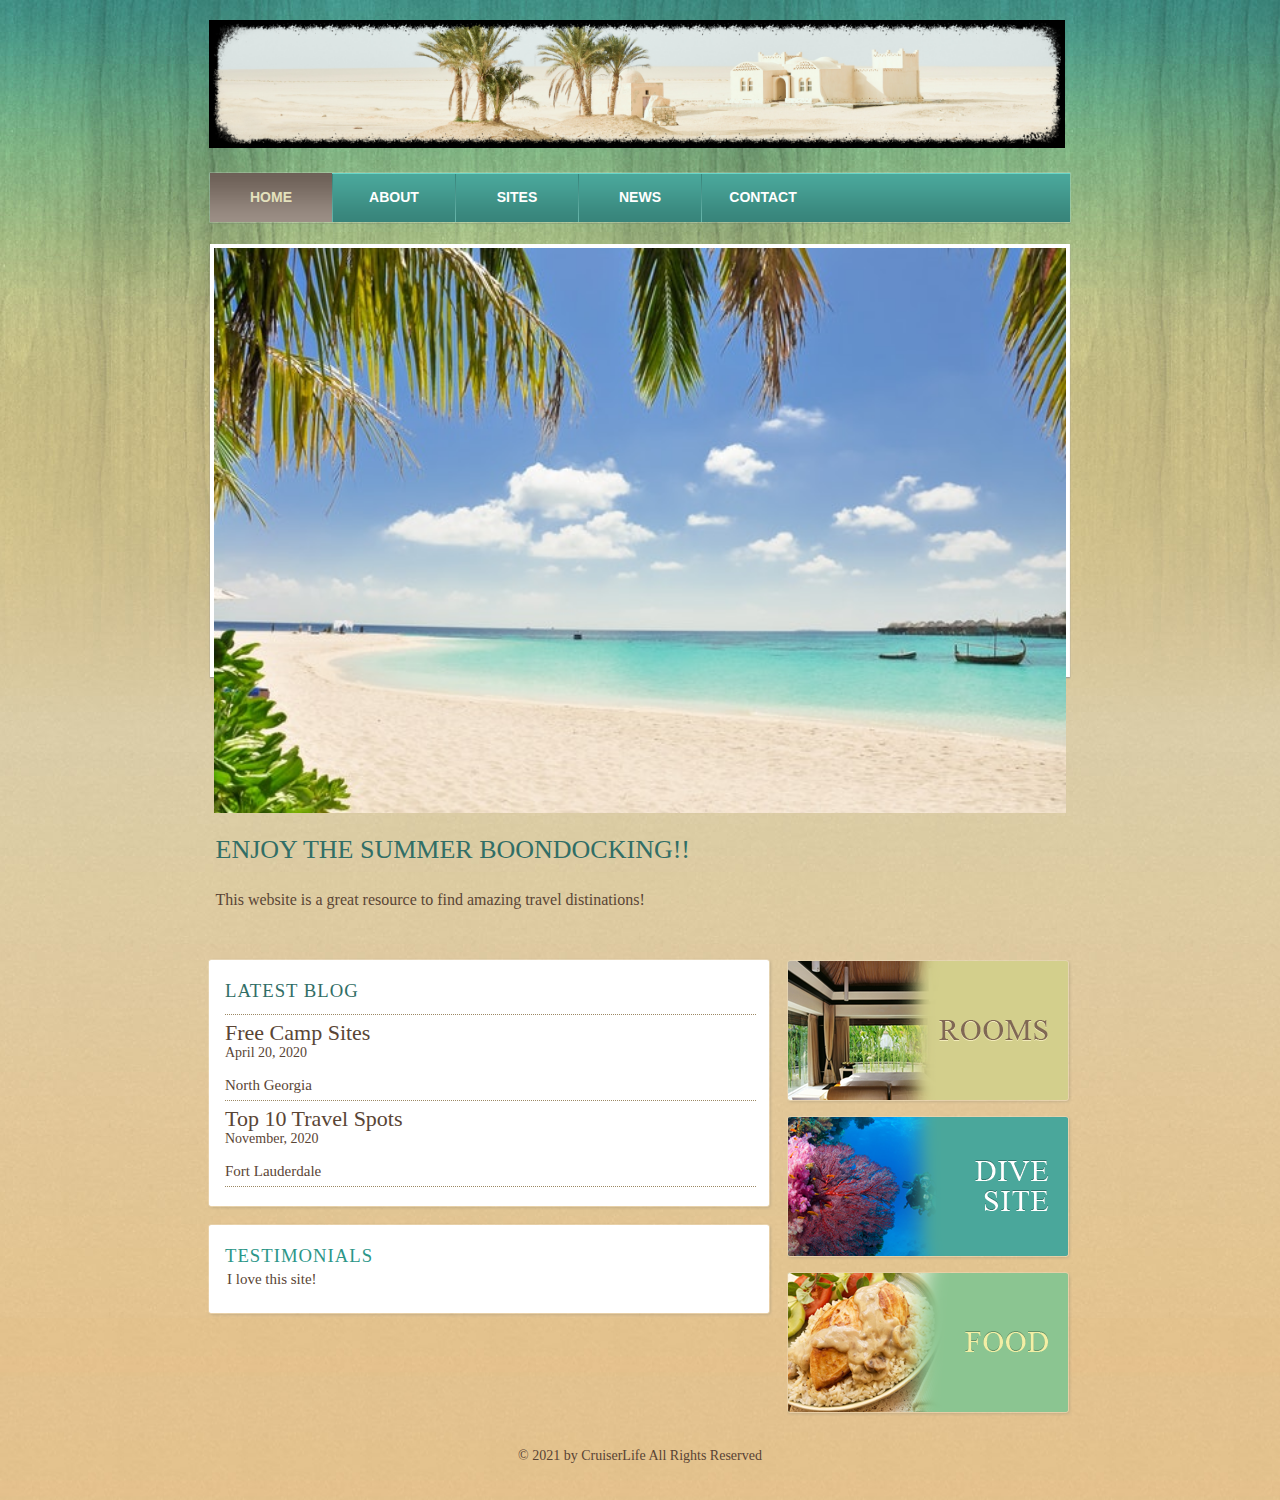
<file: index.html>
<!DOCTYPE html>
<!-- Website template by freewebsitetemplates.com -->
<html>
<head>
	<meta charset="UTF-8">
	<title>Bhaccasyoniztas Beach Resort Website Template</title>
	<link rel="stylesheet" href="style.css" type="text/css">
</head>
<body>
	<div id="background">
		<div id="page">
			<div id="header">
				<div id="logo">
					<a href="index.html"><img src="images/lolo.png" alt="LOGO" width="94%" height="40%"></a>
				</div>
				<div id="navigation">
					<ul>
						<li class="selected">
							<a href="index.html">Home</a>
						</li>
						<li>
							<a href="about.html">About</a>
						</li>
						<li>
							<a href="sites.html">Sites</a>
						</li>
						<li>
							<a href="news.html">News</a>
						</li>
						<li>
							<a href="contact.html">Contact</a>
						</li>
					</ul>
				</div>
			</div>
			<div id="contents">
				<div id="adbox">
					<img src="images/sea-sound.jpg" alt="Img" width="100%" height="auto">
					<h1>Enjoy the Summer Boondocking!!</h1>
					<p>This website is a great resource to find amazing travel distinations!</p>
				</div>
				<div id="main">
					<div class="box">
						<div>
							<div>
								<h3>Latest Blog</h3>
								<ul>
									<li>
										<h4><a href="news.html">Free Camp Sites</a></h4>
										<span>April 20, 2020</span>
										<p>North Georgia</p>
										
									</li>
									<li>
										<h4><a href="news.html">Top 10 Travel Spots</a></h4>
										<span>November, 2020</span>
										<p>Fort Lauderdale</p>
									</li>
								</ul>
							</div>
						</div>
					</div>
					<div id="testimonials" class="box">
						<div>
							<div>
								<h3>Testimonials</h3>
								<p>I love this site!</p>
							</div>
						</div>
					</div>
				</div>
				<div id="sidebar">
					<div class="section">
						<a href="rooms.html"><img src="images/rooms.png" alt="Img"></a>
					</div>
					<div class="section">
						<a href="dives.html"><img src="images/dive-site.png" alt="Img"></a>
					</div>
					<div class="section">
						<a href="foods.html"><img src="images/food.png" alt="Img"></a>
					</div>
				</div>
			</div>
		</div>
		<div id="footer">
			<p>
				© 2021 by CruiserLife All Rights Reserved
			</p>
		</div>
	</div>
</body>
</html>
</file>
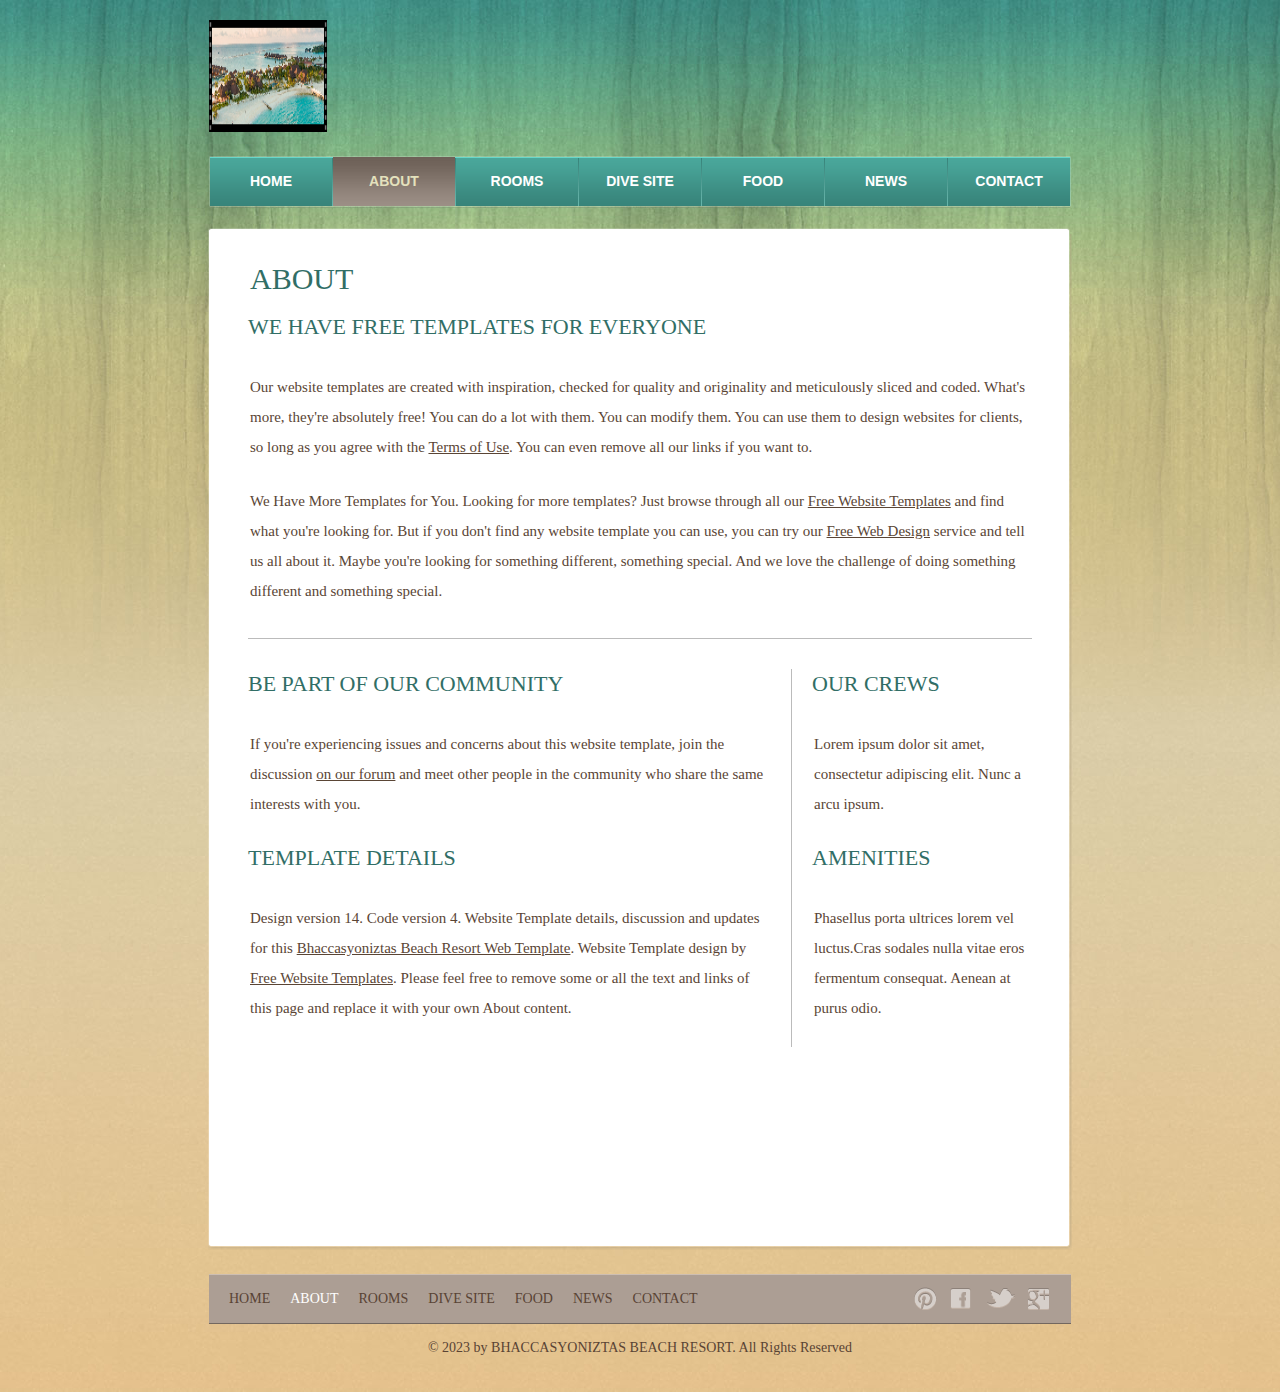
<file: about.html>
<!DOCTYPE html>
<!-- Website template by freewebsitetemplates.com -->
<html>
<head>
	<meta charset="UTF-8">
	<title>About - Bhaccasyoniztas Beach Resort Web Template</title>
	<link rel="stylesheet" href="style.css" type="text/css">
</head>
<body>
	<div id="background">
		<div id="page">
			<div id="header">
				<div id="logo">
					<a href="index.html"><img src="images/logo.png" alt="LOGO" height="112" width="118"></a>
				</div>
				<div id="navigation">
					<ul>
						<li>
							<a href="index.html">Home</a>
						</li>
						<li class="selected">
							<a href="about.html">About</a>
						</li>
						<li>
							<a href="rooms.html">Rooms</a>
						</li>
						<li>
							<a href="dives.html">Dive Site</a>
						</li>
						<li>
							<a href="foods.html">Food</a>
						</li>
						<li>
							<a href="news.html">News</a>
						</li>
						<li>
							<a href="contact.html">Contact</a>
						</li>
					</ul>
				</div>
			</div>
			<div id="contents">
				<div class="box">
					<div>
						<div class="body">
							<h1>About</h1>
							<h2>We Have Free Templates for Everyone</h2>
							<p>
								Our website templates are created with inspiration, checked for quality and originality and meticulously sliced and coded. What's more, they're absolutely free! You can do a lot with them. You can modify them. You can use them to design websites for clients, so long as you agree with the <a href="http://www.freewebsitetemplates.com/about/terms/">Terms of Use</a>. You can even remove all our links if you want to.
							</p>
							<p>
								We Have More Templates for You. Looking for more templates? Just browse through all our <a href="http://www.freewebsitetemplates.com/">Free Website Templates</a> and find what you're looking for. But if you don't find any website template you can use, you can try our <a href="http://www.freewebsitetemplates.com/freewebdesign/">Free Web Design</a> service and tell us all about it. Maybe you're looking for something different, something special. And we love the challenge of doing something different and something special.
							</p>
							<hr>
							<div class="ads">
								<h2>Our Crews</h2>
								<p>
									Lorem ipsum dolor sit amet, consectetur adipiscing elit. Nunc a arcu ipsum.
								</p>
								<h2>Amenities</h2>
								<p>
									Phasellus porta ultrices lorem vel luctus.Cras sodales nulla vitae eros fermentum consequat. Aenean at purus odio.
								</p>
							</div>
							<h2>Be Part of Our Community</h2>
							<p>
								If you're experiencing issues and concerns about this website template, join the discussion <a href="http://www.freewebsitetemplates.com/forums/">on our forum</a> and meet other people in the community who share the same interests with you.
							</p>
							<h2>Template details</h2>
							<p>
								Design version 14. Code version 4. Website Template details, discussion and updates for this <a href="http://www.freewebsitetemplates.com/discuss/beachresort/">Bhaccasyoniztas Beach Resort Web Template</a>. Website Template design by <a href="http://www.freewebsitetemplates.com/">Free Website Templates</a>. Please feel free to remove some or all the text and links of this page and replace it with your own About content.
							</p>
						</div>
					</div>
				</div>
			</div>
		</div>
		<div id="footer">
			<div>
				<ul class="navigation">
					<li>
						<a href="index.html">Home</a>
					</li>
					<li class="active">
						<a href="about.html">About</a>
					</li>
					<li>
						<a href="rooms.html">Rooms</a>
					</li>
					<li>
						<a href="dives.html">Dive Site</a>
					</li>
					<li>
						<a href="foods.html">Food</a>
					</li>
					<li>
						<a href="news.html">News</a>
					</li>
					<li>
						<a href="contact.html">Contact</a>
					</li>
				</ul>
				<div id="connect">
					<a href="http://pinterest.com/fwtemplates/" target="_blank" class="pinterest"></a> <a href="http://freewebsitetemplates.com/go/facebook/" target="_blank" class="facebook"></a> <a href="http://freewebsitetemplates.com/go/twitter/" target="_blank" class="twitter"></a> <a href="http://freewebsitetemplates.com/go/googleplus/" target="_blank" class="googleplus"></a>
				</div>
			</div>
			<p>
				© 2023 by BHACCASYONIZTAS BEACH RESORT. All Rights Reserved
			</p>
		</div>
	</div>
</body>
</html>
</file>
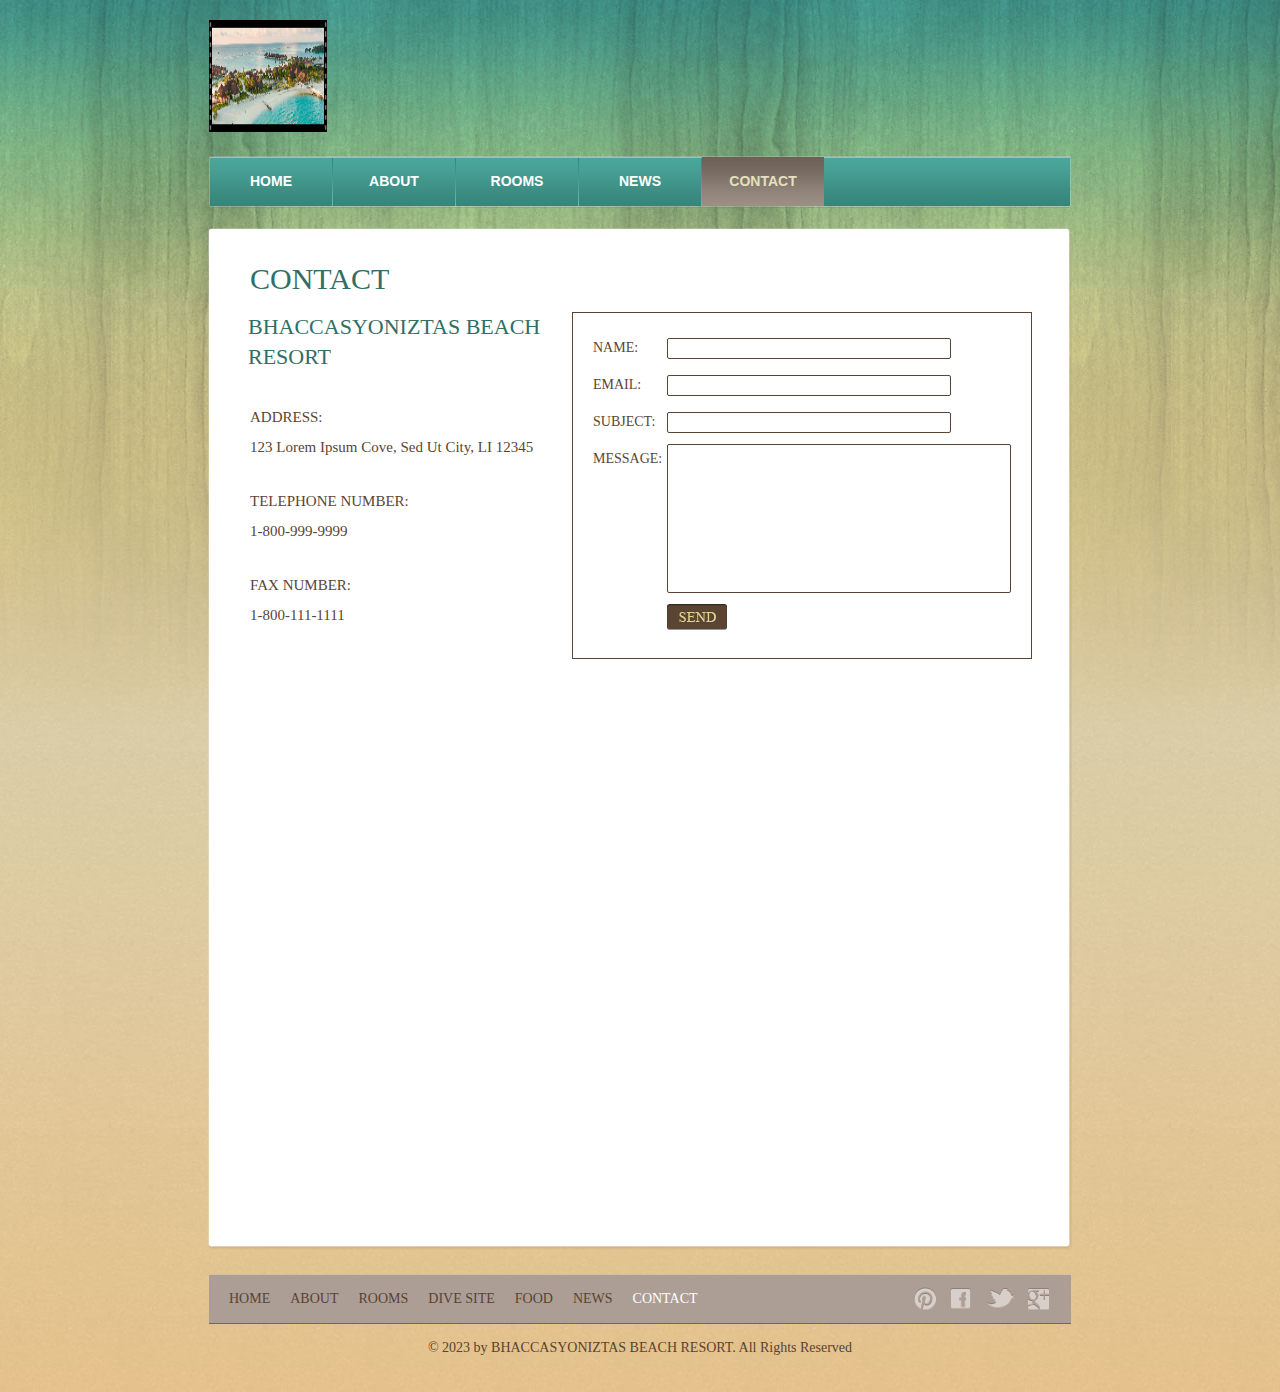
<file: contact.html>
<!DOCTYPE html>
<!-- Website template by freewebsitetemplates.com -->
<html>
<head>
	<meta charset="UTF-8">
	<title>Contact - Bhaccasyoniztas Beach Resort Website Template</title>
	<link rel="stylesheet" href="style.css" type="text/css">
</head>
<body>
	<div id="background">
		<div id="page">
			<div id="header">
				<div id="logo">
					<a href="index.html"><img src="images/logo.png" alt="LOGO" height="112" width="118"></a>
				</div>
				<div id="navigation">
					<ul>
						<li>
							<a href="index.html">Home</a>
						</li>
						<li>
							<a href="about.html">About</a>
						</li>
						<li>
							<a href="rooms.html">Rooms</a>
						</li>
						<li>
							<a href="news.html">News</a>
						</li>
						<li class="selected">
							<a href="contact.html">Contact</a>
						</li>
					</ul>
				</div>
			</div>
			<div id="contents">
				<div class="box">
					<div>
						<div id="contact" class="body">
							<h1>Contact</h1>
							<form action="index.html" method="post">
								<table>
									<tbody>
										<tr>
											<td>Name:</td>
											<td><input type="text" value="" class="txtfield"></td>
										</tr> <tr>
											<td>Email:</td>
											<td><input type="text" value="" class="txtfield"></td>
										</tr> <tr>
											<td>Subject:</td>
											<td><input type="text" value="" class="txtfield"></td>
										</tr> <tr>
											<td class="txtarea">Message:</td>
											<td><textarea></textarea></td>
										</tr> <tr>
											<td></td>
											<td><input type="submit" value="" class="btn"></td>
										</tr>
									</tbody>
								</table>
							</form>
							<h2>Bhaccasyoniztas Beach Resort</h2>
							<p>
								<span>Address:</span> 123 Lorem Ipsum Cove, Sed Ut City, LI 12345
							</p>
							<p>
								<span>Telephone Number:</span> 1-800-999-9999
							</p>
							<p>
								<span>Fax Number:</span> 1-800-111-1111
							</p>
						</div>
					</div>
				</div>
			</div>
		</div>
		<div id="footer">
			<div>
				<ul class="navigation">
					<li>
						<a href="index.html">Home</a>
					</li>
					<li>
						<a href="about.html">About</a>
					</li>
					<li>
						<a href="rooms.html">Rooms</a>
					</li>
					<li>
						<a href="dives.html">Dive Site</a>
					</li>
					<li>
						<a href="foods.html">Food</a>
					</li>
					<li>
						<a href="news.html">News</a>
					</li>
					<li class="active">
						<a href="contact.html">Contact</a>
					</li>
				</ul>
				<div id="connect">
					<a href="http://pinterest.com/fwtemplates/" target="_blank" class="pinterest"></a> <a href="http://freewebsitetemplates.com/go/facebook/" target="_blank" class="facebook"></a> <a href="http://freewebsitetemplates.com/go/twitter/" target="_blank" class="twitter"></a> <a href="http://freewebsitetemplates.com/go/googleplus/" target="_blank" class="googleplus"></a>
				</div>
			</div>
			<p>
				© 2023 by BHACCASYONIZTAS BEACH RESORT. All Rights Reserved
			</p>
		</div>
	</div>
</body>
</html>
</file>
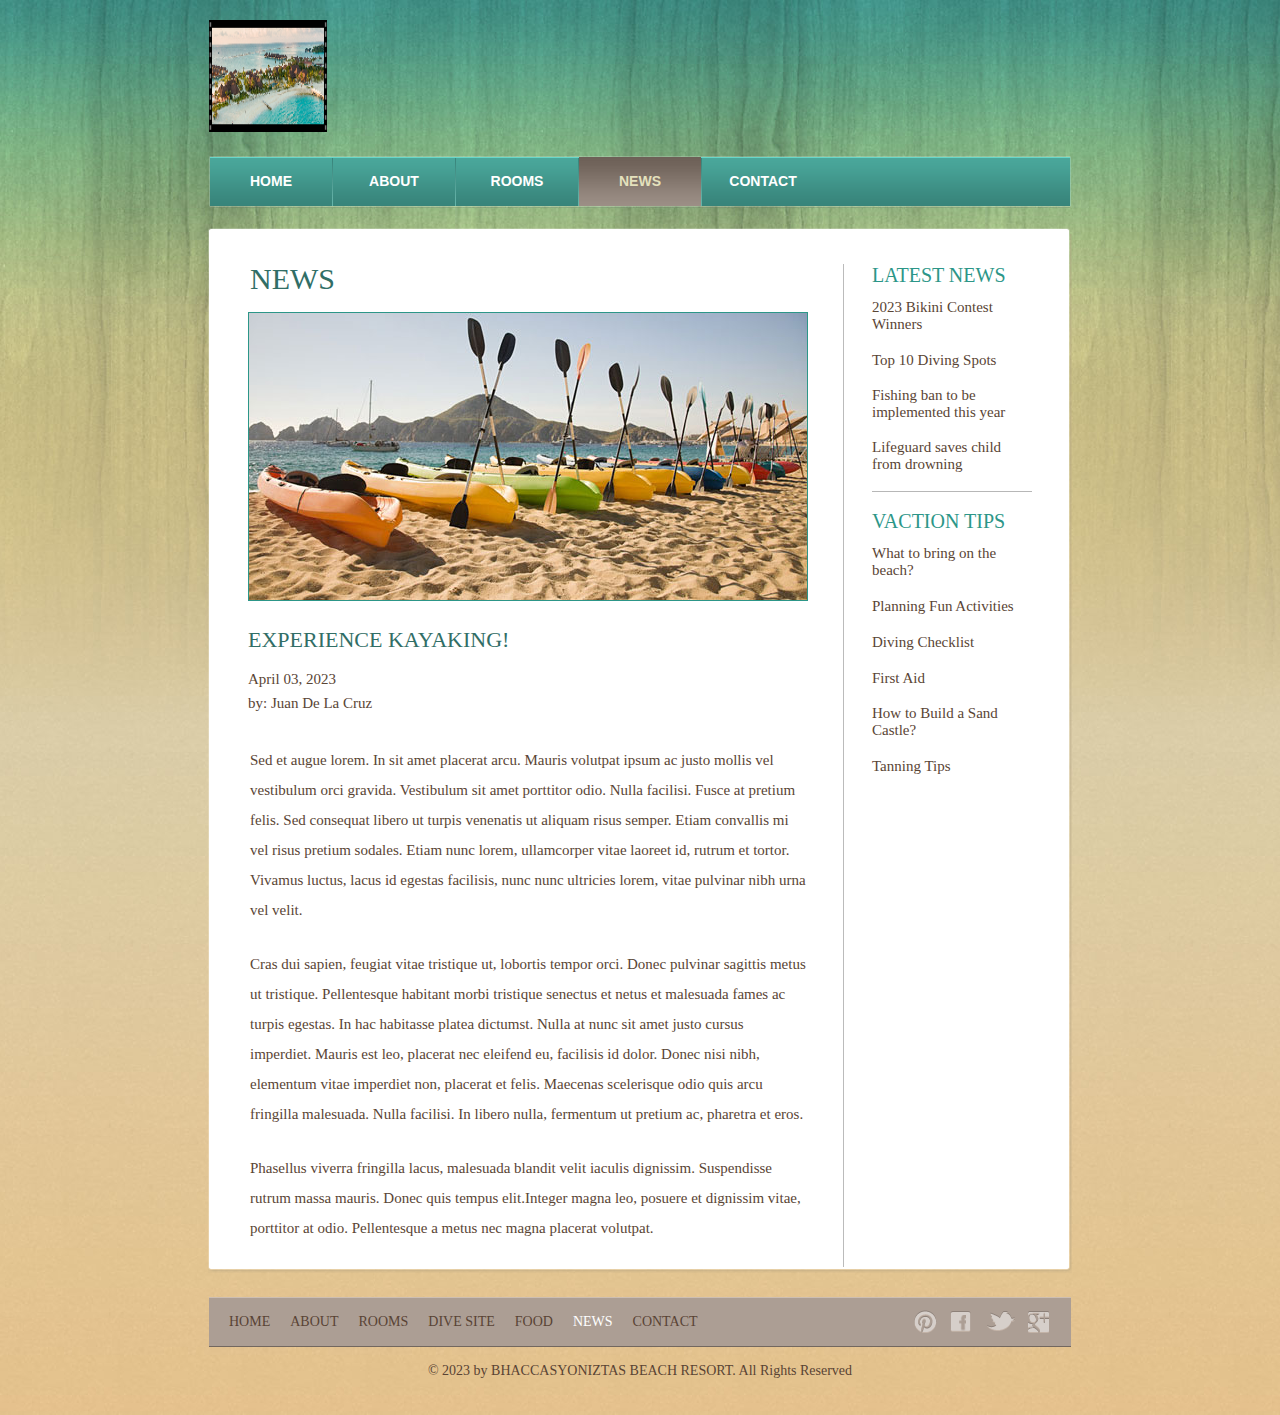
<file: news.html>
<!DOCTYPE html>
<!-- Website template by freewebsitetemplates.com -->
<html>
<head>
	<meta charset="UTF-8">
	<title>News - Bhaccasyoniztas Beach Resort Website Template</title>
	<link rel="stylesheet" href="style.css" type="text/css">
</head>
<body>
	<div id="background">
		<div id="page">
			<div id="header">
				<div id="logo">
					<a href="index.html"><img src="images/logo.png" alt="LOGO" height="112" width="118"></a>
				</div>
				<div id="navigation">
					<ul>
						<li>
							<a href="index.html">Home</a>
						</li>
						<li>
							<a href="about.html">About</a>
						</li>
						<li>
							<a href="rooms.html">Rooms</a>
						</li>
						
						</li>
						<li class="selected">
							<a href="news.html">News</a>
						</li>
						<li>
							<a href="contact.html">Contact</a>
						</li>
					</ul>
				</div>
			</div>
			<div id="contents">
				<div class="box">
					<div>
						<div id="news" class="body">
							<div class="sidebar">
								<h3>Latest News</h3>
								<ul>
									<li>
										<a href="news.html">2023 Bikini Contest Winners</a>
									</li>
									<li>
										<a href="news.html">Top 10 Diving Spots</a>
									</li>
									<li>
										<a href="news.html">Fishing ban to be implemented this year</a>
									</li>
									<li>
										<a href="news.html">Lifeguard saves child from drowning</a>
									</li>
								</ul>
								<h3>Vaction Tips</h3>
								<ul>
									<li>
										<a href="news.html">What to bring on the beach?</a>
									</li>
									<li>
										<a href="news.html">Planning Fun Activities</a>
									</li>
									<li>
										<a href="news.html">Diving Checklist</a>
									</li>
									<li>
										<a href="news.html">First Aid</a>
									</li>
									<li>
										<a href="news.html">How to Build a Sand Castle?</a>
									</li>
									<li>
										<a href="news.html">Tanning Tips</a>
									</li>
								</ul>
							</div>
							<div>
								<h1>News</h1>
								<img src="images/kayak.jpg" alt="Img">
								<h2>Experience Kayaking!</h2>
								<span class="time">April 03, 2023<br> by: Juan De La Cruz</span>
								<p>
									Sed et augue lorem. In sit amet placerat arcu. Mauris volutpat ipsum ac justo mollis vel vestibulum orci gravida. Vestibulum sit amet porttitor odio. Nulla facilisi. Fusce at pretium felis. Sed consequat libero ut turpis venenatis ut aliquam risus semper. Etiam convallis mi vel risus pretium sodales. Etiam nunc lorem, ullamcorper vitae laoreet id, rutrum et tortor. Vivamus luctus, lacus id egestas facilisis, nunc nunc ultricies lorem, vitae pulvinar nibh urna vel velit.
								</p>
								<p>
									Cras dui sapien, feugiat vitae tristique ut, lobortis tempor orci. Donec pulvinar sagittis metus ut tristique. Pellentesque habitant morbi tristique senectus et netus et malesuada fames ac turpis egestas. In hac habitasse platea dictumst. Nulla at nunc sit amet justo cursus imperdiet. Mauris est leo, placerat nec eleifend eu, facilisis id dolor. Donec nisi nibh, elementum vitae imperdiet non, placerat et felis. Maecenas scelerisque odio quis arcu fringilla malesuada. Nulla facilisi. In libero nulla, fermentum ut pretium ac, pharetra et eros.
								</p>
								<p>
									Phasellus viverra fringilla lacus, malesuada blandit velit iaculis dignissim. Suspendisse rutrum massa mauris. Donec quis tempus elit.Integer magna leo, posuere et dignissim vitae, porttitor at odio. Pellentesque a metus nec magna placerat volutpat.
								</p>
							</div>
						</div>
					</div>
				</div>
			</div>
		</div>
		<div id="footer">
			<div>
				<ul class="navigation">
					<li>
						<a href="index.html">Home</a>
					</li>
					<li>
						<a href="about.html">About</a>
					</li>
					<li>
						<a href="rooms.html">Rooms</a>
					</li>
					<li>
						<a href="dives.html">Dive Site</a>
					</li>
					<li>
						<a href="foods.html">Food</a>
					</li>
					<li class="active">
						<a href="news.html">News</a>
					</li>
					<li>
						<a href="contact.html">Contact</a>
					</li>
				</ul>
				<div id="connect">
					<a href="http://pinterest.com/fwtemplates/" target="_blank" class="pinterest"></a> <a href="http://freewebsitetemplates.com/go/facebook/" target="_blank" class="facebook"></a> <a href="http://freewebsitetemplates.com/go/twitter/" target="_blank" class="twitter"></a> <a href="http://freewebsitetemplates.com/go/googleplus/" target="_blank" class="googleplus"></a>
				</div>
			</div>
			<p>
				© 2023 by BHACCASYONIZTAS BEACH RESORT. All Rights Reserved
			</p>
		</div>
	</div>
</body>
</html>
</file>
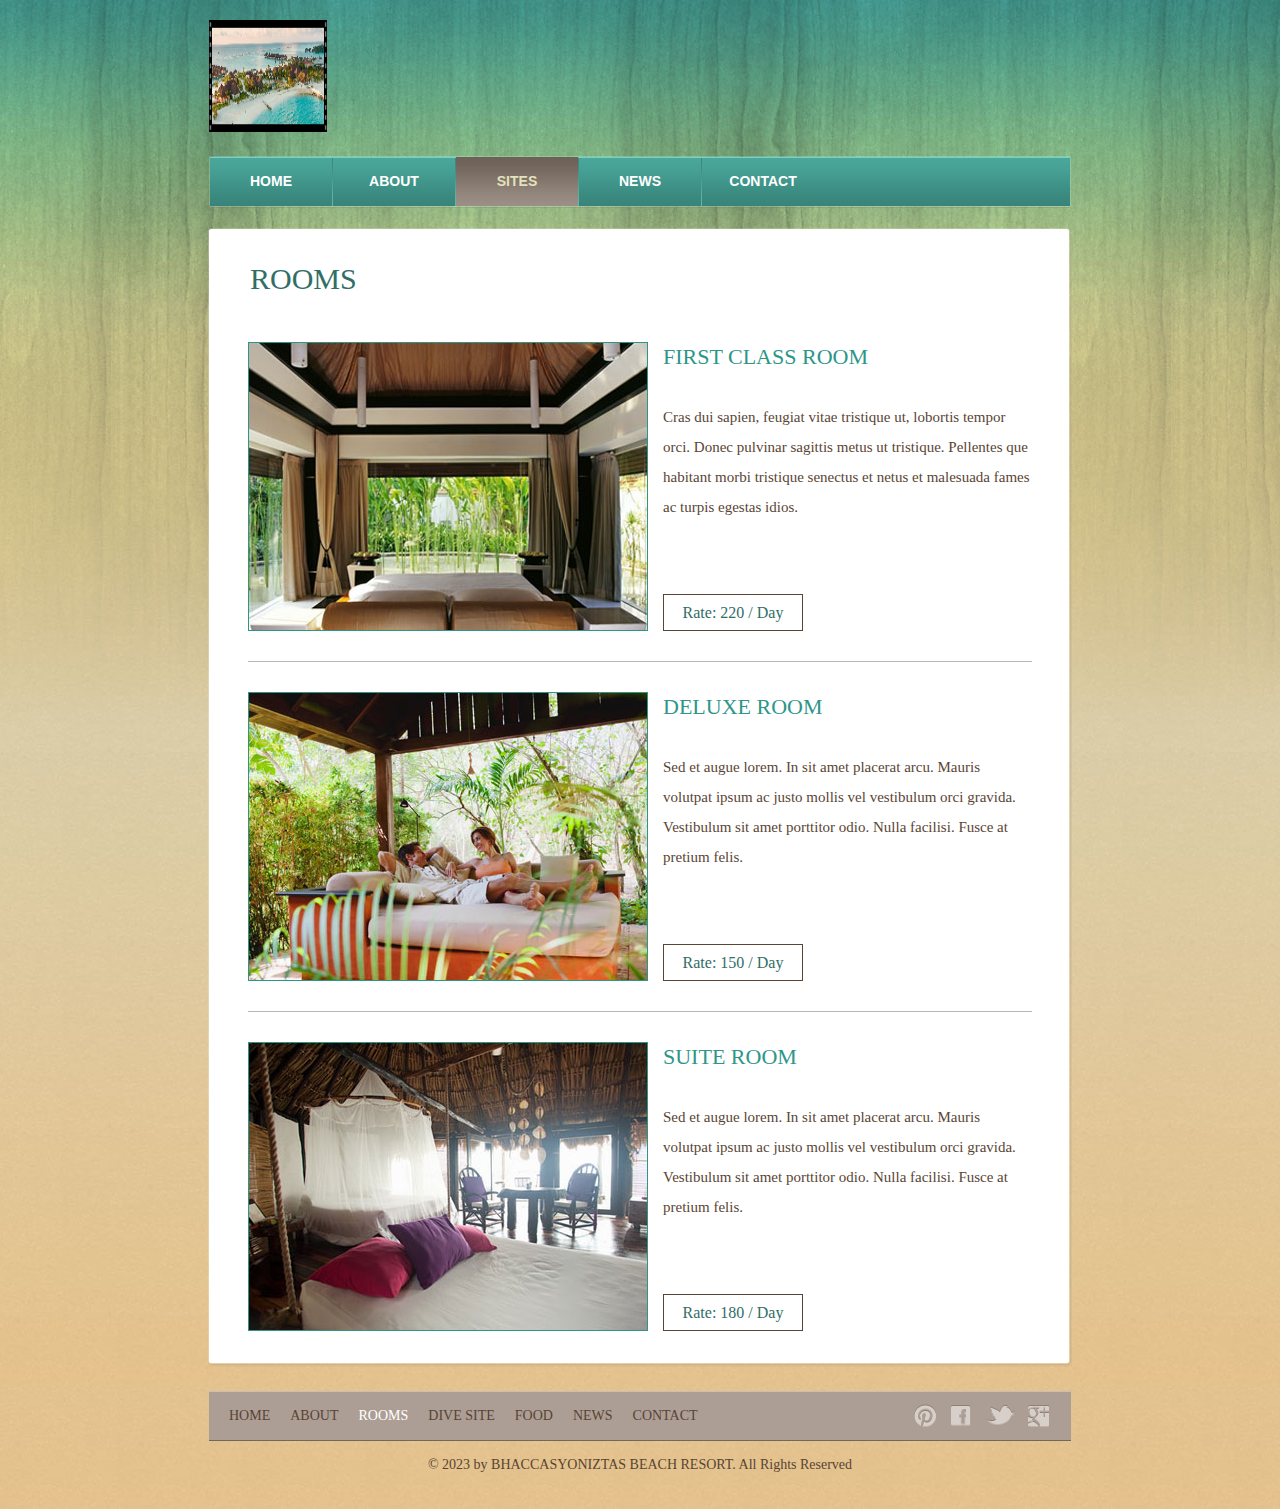
<file: sites.html>
<!DOCTYPE html>
<!-- Website template by freewebsitetemplates.com -->
<html>
<head>
	<meta charset="UTF-8">
	<title>Rooms - Bhaccasyoniztas Beach Resort Website Template</title>
	<link rel="stylesheet" href="style.css" type="text/css">
</head>
<body>
	<div id="background">
		<div id="page">
			<div id="header">
				<div id="logo">
					<a href="index.html"><img src="images/logo.png" alt="LOGO" height="112" width="118"></a>
				</div>
				<div id="navigation">
					<ul>
						<li>
							<a href="index.html">Home</a>
						</li>
						<li>
							<a href="about.html">About</a>
						</li>
						<li class="selected">
							<a href="sites.html">Sites</a>
						</li>
						<li>
							<a href="news.html">News</a>
						</li>
						<li>
							<a href="contact.html">Contact</a>
						</li>
					</ul>
				</div>
			</div>
			<div id="contents">
				<div class="box">
					<div>
						<div class="body">
							<h1>Rooms</h1>
							<ul id="rooms">
								<li>
									<a href="rooms.html"><img src="images/first-class.jpg" alt="Img"></a>
									<h2><a href="rooms.html">First Class Room</a></h2>
									<p>
										Cras dui sapien, feugiat vitae tristique ut, lobortis tempor orci. Donec pulvinar sagittis metus ut tristique. Pellentes que habitant morbi tristique senectus et netus et malesuada fames ac turpis egestas idios.
									</p>
									<span class="rate">Rate: 220 / Day</span>
								</li>
								<li>
									<a href="rooms.html"><img src="images/deluxe.jpg" alt="Img"></a>
									<h2><a href="rooms.html">Deluxe Room</a></h2>
									<p>
										Sed et augue lorem. In sit amet placerat arcu. Mauris volutpat ipsum ac justo mollis vel vestibulum orci gravida. Vestibulum sit amet porttitor odio. Nulla facilisi. Fusce at pretium felis.
									</p>
									<span class="rate">Rate: 150 / Day</span>
								</li>
								<li>
									<a href="rooms.html"><img src="images/suite.jpg" alt="Img"></a>
									<h2><a href="rooms.html">Suite Room</a></h2>
									<p>
										Sed et augue lorem. In sit amet placerat arcu. Mauris volutpat ipsum ac justo mollis vel vestibulum orci gravida. Vestibulum sit amet porttitor odio. Nulla facilisi. Fusce at pretium felis.
									</p>
									<span class="rate">Rate: 180 / Day</span>
								</li>
							</ul>
						</div>
					</div>
				</div>
			</div>
		</div>
		<div id="footer">
			<div>
				<ul class="navigation">
					<li>
						<a href="index.html">Home</a>
					</li>
					<li>
						<a href="about.html">About</a>
					</li>
					<li class="active">
						<a href="rooms.html">Rooms</a>
					</li>
					<li>
						<a href="dives.html">Dive Site</a>
					</li>
					<li>
						<a href="foods.html">Food</a>
					</li>
					<li>
						<a href="news.html">News</a>
					</li>
					<li>
						<a href="contact.html">Contact</a>
					</li>
				</ul>
				<div id="connect">
					<a href="http://pinterest.com/fwtemplates/" target="_blank" class="pinterest"></a> <a href="http://freewebsitetemplates.com/go/facebook/" target="_blank" class="facebook"></a> <a href="http://freewebsitetemplates.com/go/twitter/" target="_blank" class="twitter"></a> <a href="http://freewebsitetemplates.com/go/googleplus/" target="_blank" class="googleplus"></a>
				</div>
			</div>
			<p>
				© 2023 by BHACCASYONIZTAS BEACH RESORT. All Rights Reserved
			</p>
		</div>
	</div>
</body>
</html>
</file>
<file: style.css>
/* Website template by freewebsitetemplates.com */
body {
  background: #cfc8c8 url(../images/bg-body.jpg) repeat left bottom;
  font-family: "Times New Roman", Times, serif;
  margin: 0;
}
#background {
  background: url(../images/bg-pattern.jpg) repeat-x center top;
  min-height: 1318px;
}
#page {
  width: 960px;
  margin: 0 auto;
}
img {
  border: 0;
}
/*------------------------------ Sprites ------------------------------*/
#navigation li,
#navigation li a:hover,
#navigation li.selected a {
  background-image: url(../images/bg-menu.png);
  background-repeat: repeat-x;
}
#contents div.box,
#contents div.box > div,
#contents div.body {
  background-image: url(../images/content-box.png);
  background-repeat: no-repeat;
}
#main div.box,
#main div.box > div,
#main div.box > div > div {
  background-image: url(../images/bg-box.png);
  background-repeat: no-repeat;
}
/*------------------------------ HEADER ------------------------------*/
#header {
  margin-bottom: 20px;
  padding-top: 20px;
}
/** Logo **/
#logo {
  margin-bottom: 20px;
  margin-left: 49px;
}
/** Navigation **/
#navigation {
  background: url(../images/bg-navigation.png) no-repeat;
  clear: both;
  height: 50px;
  width: 860px;
  margin: 0 auto;
  padding: 1px;
}
#navigation ul {
  display: inline-block;
  width: 860px;
  list-style: none;
  margin: 0;
  padding: 0;
}
#navigation li {
  float: left;
  background-position: 0 -118px;
  background-repeat: no-repeat;
  height: 49px;
  width: 122px;
  margin: 0;
  padding-left: 1px;
  text-align: center;
}
#navigation li:first-child {
  background: none;
  margin-left: 0;
  padding-left: 0;
}
#navigation li a {
  color: #fff;
  display: block;
  font: bold 14px/48px Arial, Helvetica, sans-serif;
  height: 49px;
  text-decoration: none;
  text-transform: uppercase;
}
#navigation li a:hover {
  background-position: 0 -59px;
  color: #6d6157;
}
#navigation li.selected a {
  background-position: 0 0;
  color: #e4e1bd;
}
/*------------------------------ CONTENTS ------------------------------*/
#contents {
  display: inline-block;
  width: 865px;
  padding: 0 47px;
}
#contents h1 {
  color: #316e66;
  font: 26px/30px "Times New Roman", Times, serif;
  margin: 18px 0 20px;
  padding-left: 2px;
  text-transform: uppercase;
}
#contents div.body h1,
#contents h2 {
  color: #316e66;
  font: 30px/30px "Times New Roman", Times, serif;
  margin: 0 0 18px;
  text-transform: uppercase;
}
#contents h2 {
  font-size: 22px;
  margin: 0 0 30px;
}
#contents h2 a {
  color: #2c9688;
  text-decoration: none;
}
#contents p {
  color: #5a4535;
  font-size: 15px;
  line-height: 30px;
  margin: 0;
  padding: 0 0 24px 2px;
}
#contents p a {
  color: #5a4535;
}
#contents p a:hover,
#news div.sidebar ul li a:hover {
  color: #917157;
}
/** box-shadow **/
#contents div.box {
  background-position: left bottom;
  margin-bottom: 20px;
  margin-left: 1px;
  padding: 0 0 6px;
}
#contents div.box > div {
  background-position: -1745px top;
  padding: 6px 0 0;
}
#contents div.body {
  background-position: -871px top;
  background-repeat: repeat-y;
  min-height: 980px;
  padding: 30px 40px 0;
}
/** Adbox **/
#adbox {
  background: url(../images/bg-adbox.png) no-repeat left top;
  width: 852px;
  margin: 0 auto;
  padding: 4px 5px 18px;
}
#adbox p {
  font-size: 16px;
}
.ads {
  float: right;
  width: 220px;
  border-left: 1px solid #bbbbbb;
  margin-left: 20px;
  padding-left: 20px;
}
hr {
  border: 0;
  border-top: 1px solid #bbbbbb;
  margin-bottom: 30px;
}
/** MAIN **/
#main {
  float: left;
  min-height: 100px;
  width: 566px;
}
#main div.box {
  background-position: left bottom;
  margin-bottom: 12px;
  padding: 0 0 6px;
}
#main div.box > div {
  background-position: -1145px top;
  padding: 6px 0 0;
}
#main div.box > div > div {
  background-position: -572px top;
  background-repeat: repeat-y;
  padding: 17px;
}
#main div.box h3 {
  color: #316e66;
  font-weight: normal;
  letter-spacing: 1px;
  border-bottom: 1px dotted #9c8964;
  margin: 0;
  padding: 0 0 12px;
  text-transform: uppercase;
}
#main div.box h4 {
  font: 22px/24px "Times New Roman", Times, serif;
  font-weight: normal;
  margin: 6px 0 0;
}
#main div.box h4 a {
  color: #5a4535;
  text-decoration: none;
}
#main div.box ul {
  list-style: none;
  margin: 0;
  padding: 0;
}
#main div.box ul li {
  border-bottom: 1px dotted #9c8964;
}
#main div.box ul li span {
  color: #5a4535;
  display: block;
  font-size: 14px;
  margin-bottom: 12px;
}
#main div.box ul li p {
  line-height: 24px;
  padding: 0 0 3px;
}
/** SIDEBAR **/
#sidebar {
  float: right;
  height: auto;
  width: 285px;
}
#sidebar div.section {
  height: 144px;
  margin-bottom: 12px;
}
#sidebar div.section:first-child {
  padding: 3px 0 0;
}
#sidebar div.section > a:hover {
  filter: alpha(opacity=60);
  opacity: 0.6;
}
/** testimonials **/
#contents div#testimonials h3 {
  color: #2c9688;
  font-weight: normal;
  letter-spacing: 1px;
  border-bottom: 0;
  padding-bottom: 0;
}
#testimonials p {
  display: inline-block;
  line-height: 24px;
  padding-bottom: 3px;
}
#testimonials p span {
  float: right;
}
#testimonials p span a {
  color: #2c9688;
  text-decoration: none;
}
#testimonials p span a:hover {
  color: #2c9688;
}
/** Rooms, Foods Dive Sites **/
#rooms {
  list-style: none;
  margin: 0;
  padding: 0;
}
#rooms li {
  display: inline-block;
  width: 784px;
  border-top: 1px solid #b7b7b7;
  padding: 30px 0;
  position: relative;
}
#rooms li:first-child {
  border-top: 0;
}
#rooms li img {
  float: left;
  border: 1px solid #2c9688;
  margin-right: 15px;
}
#rooms .rate {
  color: #316e66;
  display: inline-block;
  font: 16px/35px "Times New Roman", Times, serif;
  height: 35px;
  width: 138px;
  border: 1px solid #5a4535;
  text-align: center;
  position: absolute;
  bottom: 30px;
}

/** News **/
#news {
  display: inline-block;
  width: 784px;
}
#news > div {
  width: 560px;
  border-right: 1px solid #bbbbbb;
  padding-right: 35px;
}
#news > div img {
  border: 1px solid #2c9688;
  margin-bottom: 20px;
}
#news > div h2 {
  margin-bottom: 12px;
}
#news > div span {
  color: #5a4535;
  display: block;
  font: 15px/24px "Times New Roman", Times, serif;
  margin-bottom: 30px;
}
#news > div span.author {
  color: #2c9688;
  display: block;
  font-size: 14px;
  margin-bottom: 20px;
}
#news div.sidebar {
  float: right;
  width: 160px;
  border: 0;
  padding: 0;
}
#news div.sidebar h3 {
  color: #2c9688;
  font-size: 20px;
  font-weight: normal;
  border-top: 1px solid #b7b7b7;
  margin: 0 0 12px;
  padding-top: 18px;
  text-transform: uppercase;
}
#news div.sidebar h3:first-child {
  border: 0;
  padding-top: 0px;
}
#news div.sidebar ul {
  list-style: none;
  margin: 0 0 8px;
  padding: 0;
}
#news div.sidebar ul li a {
  color: #5a4535;
  display: inline-block;
  font-size: 15px;
  margin-bottom: 6px;
  text-decoration: none;
}
#news ul li {
  margin-bottom: 12px;
}
/** Contact **/
#contact form {
  float: right;
  color: #5a4535;
  height: 320px;
  width: 420px;
  border: 1px solid #5a4535;
  padding: 19px 19px 6px;
}
#contact form table {
  border-collapse: collapse;
}
#contact form table td {
  padding-bottom: 6px;
}
#contact table td:first-child {
  font-size: 14px;
  line-height: 30px;
  width: 180px;
  text-transform: uppercase;
}
#contact table td.txtarea {
  vertical-align: top;
}
#contact form input {
  height: 17px;
  line-height: 17px;
  width: 278px;
  border: 1px solid #5a4535;
  border-radius: 2px;
}
#contact textarea {
  height: 143px;
  line-height: 17px;
  width: 338px;
  border: 1px solid #5a4535;
  border-radius: 2px;
  overflow: auto;
  resize: none;
}
#contact input.btn {
  background: url(../images/btn-send.png) no-repeat -70px 0;
  cursor: pointer;
  height: 26px;
  width: 60px;
  border: 0;
  padding: 0;
  margin: 0;
}
#contact input.btn:hover {
  background-position: 0 0;
}
#contact p span {
  display: block;
  text-transform: uppercase;
}
/*------------------------------ FOOTER ------------------------------*/
#footer {
  color: #594334;
  font-size: 14px;
  line-height: 48px;
  margin: -38px 0 20px;
  padding-top: 42px;
  text-transform: uppercase;
}
#footer > div {
  background-color: #ac9e94;
  height: 48px;
  width: 822px;
  border-bottom: 1px solid #72675f;
  border-top: 1px solid #cdbeb2;
  margin: 0 auto;
  padding: 0 20px;
  text-align: right;
}
#footer ul.navigation {
  float: left;
  display: inline-block;
  list-style: none;
  margin: 0;
  padding: 0;
}
#footer ul.navigation li {
  float: left;
  margin-right: 10px;
}
#footer ul.navigation li a {
  color: #594334;
  padding: 0 5px;
  text-decoration: none;
}
#footer ul.navigation li:first-child a {
  border-left: 0;
  padding-left: 0;
}
#footer ul.navigation li a:hover {
  color: #eee7c3;
}
#footer ul.navigation li.active a {
  color: #fff;
}
#footer p {
  margin: 0;
  text-align: center;
  text-transform: none;
}
/** Connect **/
#connect {
  float: right;
  display: inline-block;
  line-height: 26px;
  margin: 12px 0 0;
}
#connect a {
  background: url(../images/icons.png) no-repeat;
  display: inline-block;
  height: 23px;
  width: 23px;
  margin-left: 10px;
}
#connect a.pinterest {
  background-position: 0 -33px;
}
#connect a.facebook {
  background-position: 0 -98px;
}
#connect a.twitter {
  background-position: 0 -164px;
  width: 28px;
}
#connect a.googleplus {
  background-position: 0 -230px;
}
#connect a.pinterest:hover {
  background-position: 0 0;
}
#connect a.facebook:hover {
  background-position: 0 -65px;
}
#connect a.twitter:hover {
  background-position: 0 -131px;
}
#connect a.googleplus:hover {
  background-position: 0 -197px;
}
</file>
